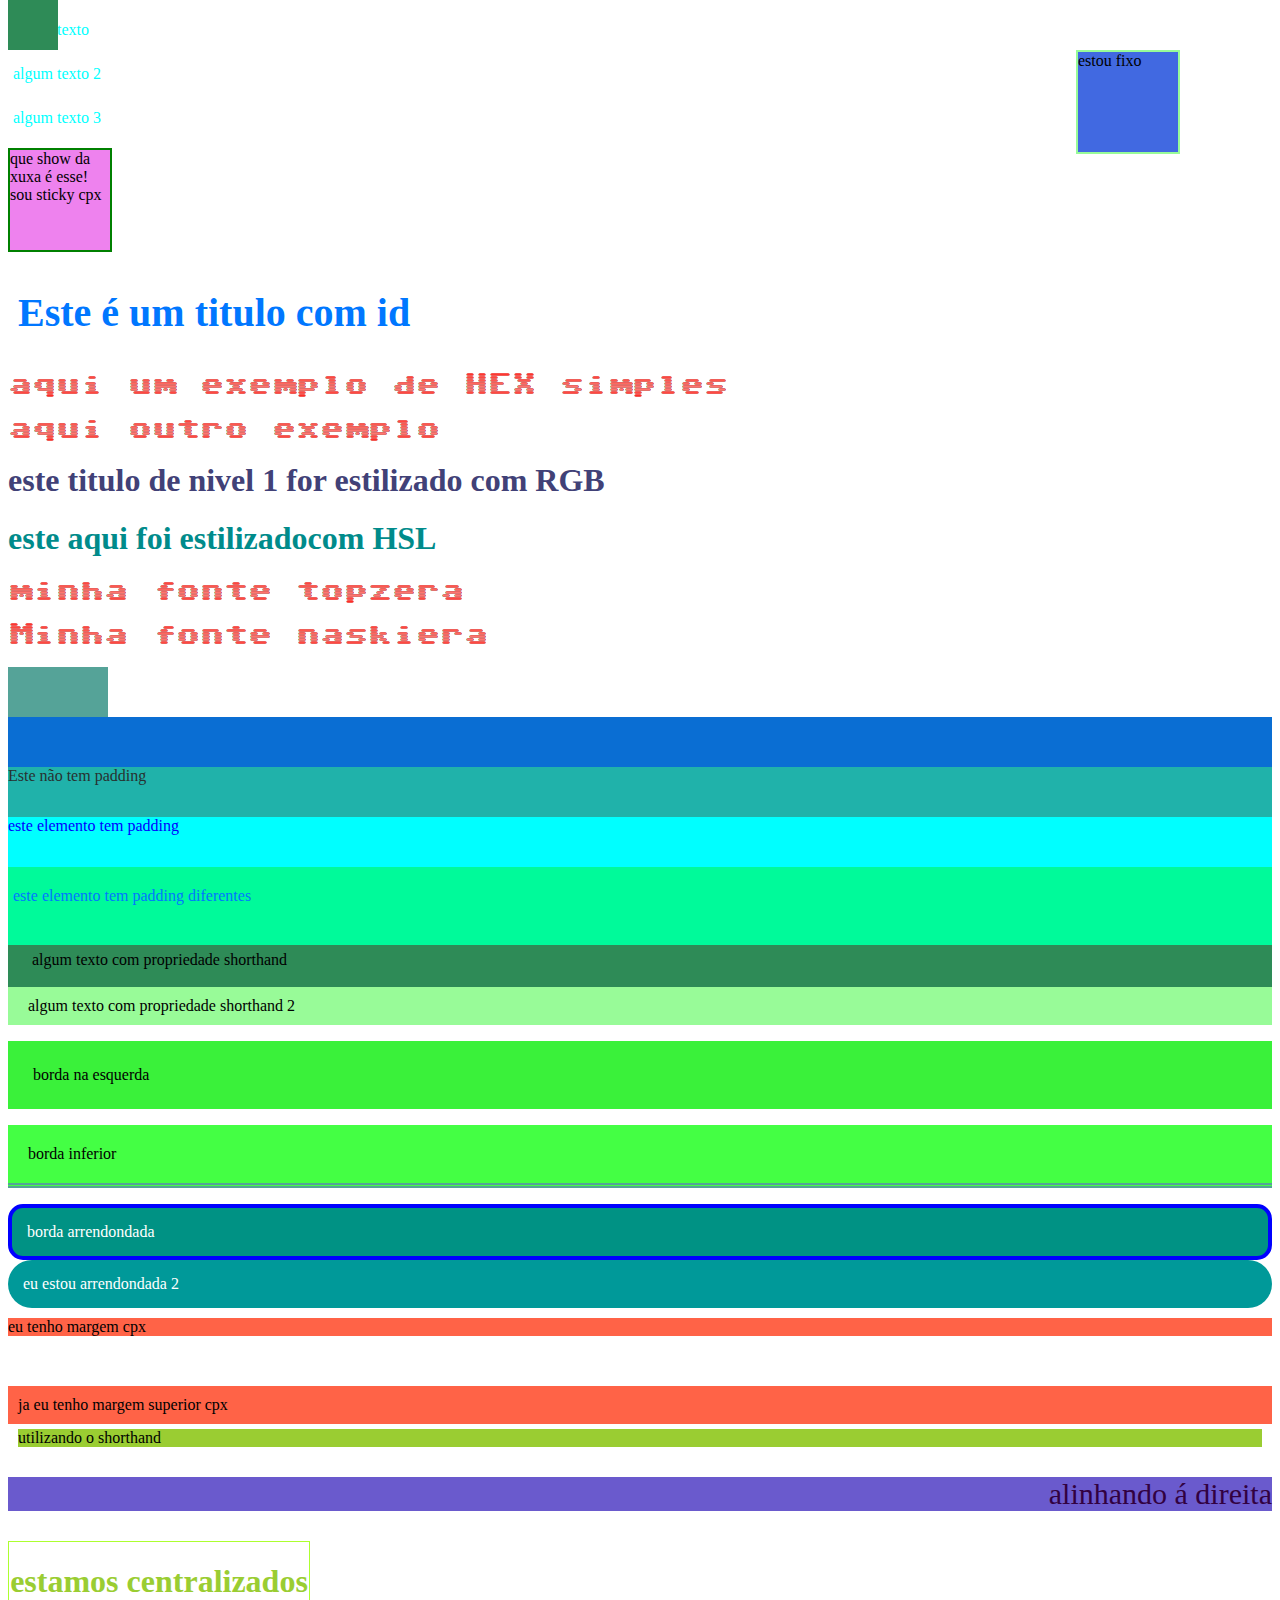
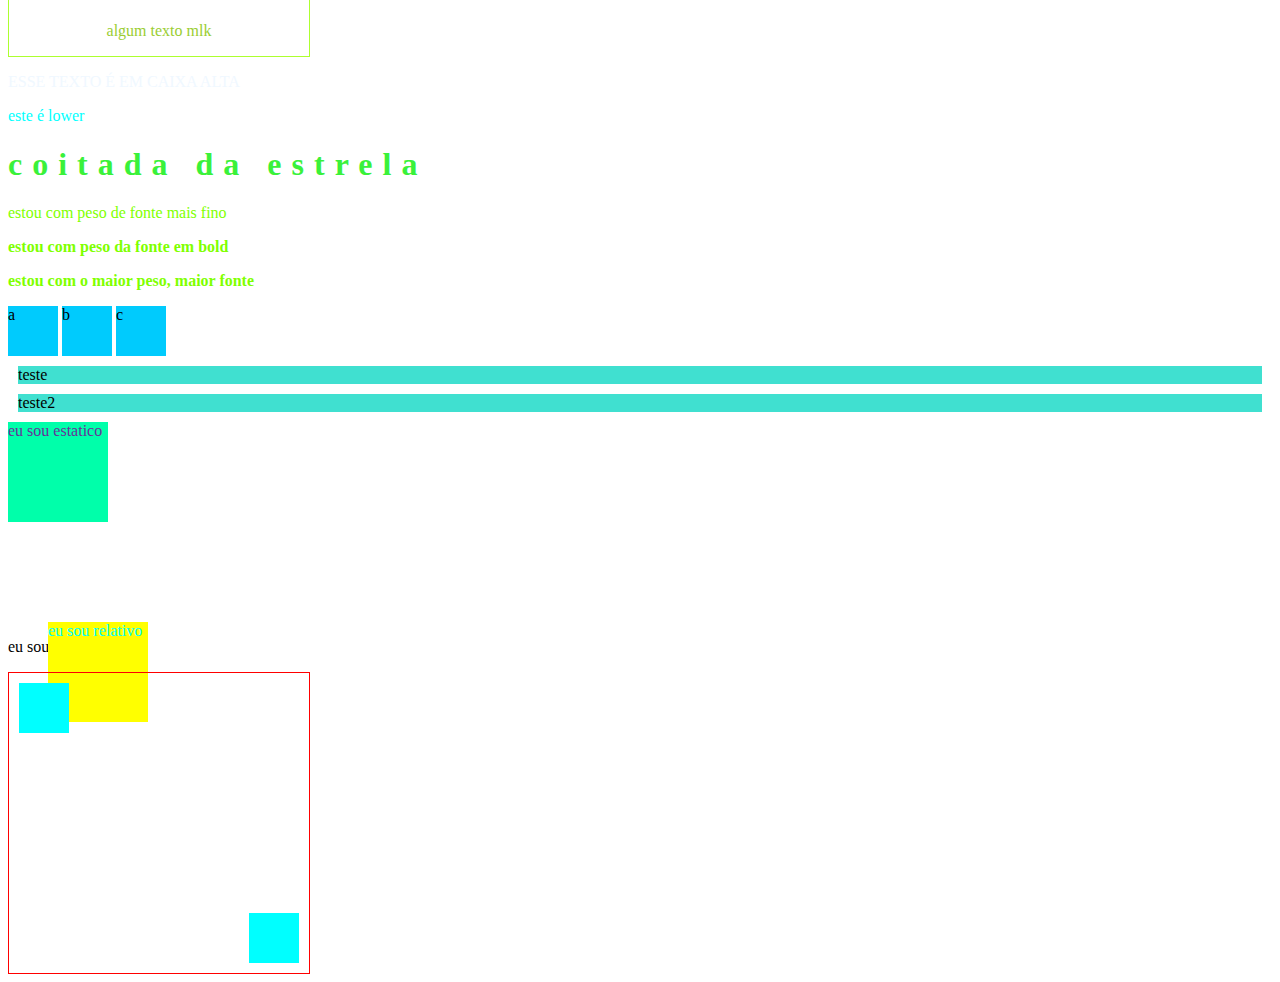
<file: complementadoCSS.html>
<!DOCTYPE html>
<html lang="en">
<head>
    <meta charset="UTF-8">
    <meta name="viewport" content="width=device-width, initial-scale=1.0">
    <title>Document</title>
    <link rel="stylesheet" href="complementandoCSS.css">
</head>
<body>
    <!--classes-->
    <p class="paragraph">algum texto </p>
    <p class="paragraph">algum texto 2</p>
    <p class="paragraph">algum texto 3</p>

    <!--sticky-->
    <div class="sticky">
        <span> que show da xuxa é esse! sou sticky cpx</span>
    </div>

    <!-- id -->
     <h1 id="exclusive-title">Este é um titulo com id</h1>

    <!-- HEX-->
    <h2 class="simple-hex">aqui um exemplo de HEX simples</h2>
    <h2 class="simple-hex-2">aqui outro exemplo</h2>
    
    <!--RGB-->
    <h1 class="rgb">este titulo de nivel 1 for estilizado com RGB</h1>

    <!--HSL-->
    <h1 class="hsl">este aqui foi estilizadocom HSL</h1>

    <h2>minha fonte topzera</h2>


    <h2>Minha fonte naskiera</h2>
<!--criando caixa com largura e altura-->
<div class="altura-largura"></div>
<div class="altura-largura2"></div>

<!--padding (preenchimento)-->
<div class="sem-padding"> Este não tem padding</div>
<div class="esse-tem-padding">este elemento tem padding</div>

<!-- padding individual-->
 <div class="padding-individual">este elemento tem padding diferentes</div>

 <!-- shorthand padding-->
  <div class="shorthand-padding">algum texto com propriedade shorthand</div>
  <div class="shorthand-padding2">algum texto com propriedade shorthand 2</div>

  <!--borda individual-->
  <p class="borda-esquerda">borda na esquerda</p>
  <p class="borda-inferior">borda inferior</p>

  <!--borda arrendondada-->
  <div class="borda-arredondada">borda arrendondada</div>
  <div class="borda-arredondada2"> eu estou arrendondada 2</div>

<!--margem-->
<div class="margem"> eu tenho margem cpx</div>
<div class="margem-superior"> ja eu tenho margem superior cpx</div>
<div class="margem-shorthand"> utilizando o shorthand</div>

<!-- alinhando de texto-->
 <p class="alinhando-texto"> alinhando á direita</p>
 <div class="container-centro">
    <h1>estamos centralizados</h1>
    <p>algum texto mlk</p>
</div>

<p class="upper"> esse texto é em caixa alta</p>
<p class="lower"> este é lower</p>

<h1 class="spacing">coitada da estrela</h1>

<p class="thin">estou com peso de fonte mais fino</p>
<p class="bold">estou com peso da fonte em bold</p>
<p class="bolder">estou com o maior peso, maior fonte</p>


<div class="inline-box">a</div>
<div class="inline-box">b</div>
<div class="inline-box">c</div>

<span class="block">teste</span>
<span class="block">teste2</span>

<div class="static">
    <span>eu sou estatico</span>
</div>

<div class="relativo">
    <span>eu sou relativo</span>
</div>
<p>eu sou relativo</p>

<div class="container-relativo-absolute">
    <div class="absolute1"></div>
    <div class="absolute2"></div>
</div>

<div class="fixo">
    <span>estou fixo</span>
</div>

<div class="relaive-container">
    <div class="absolute3"></div>
</div>
</body>
</html>
</file>
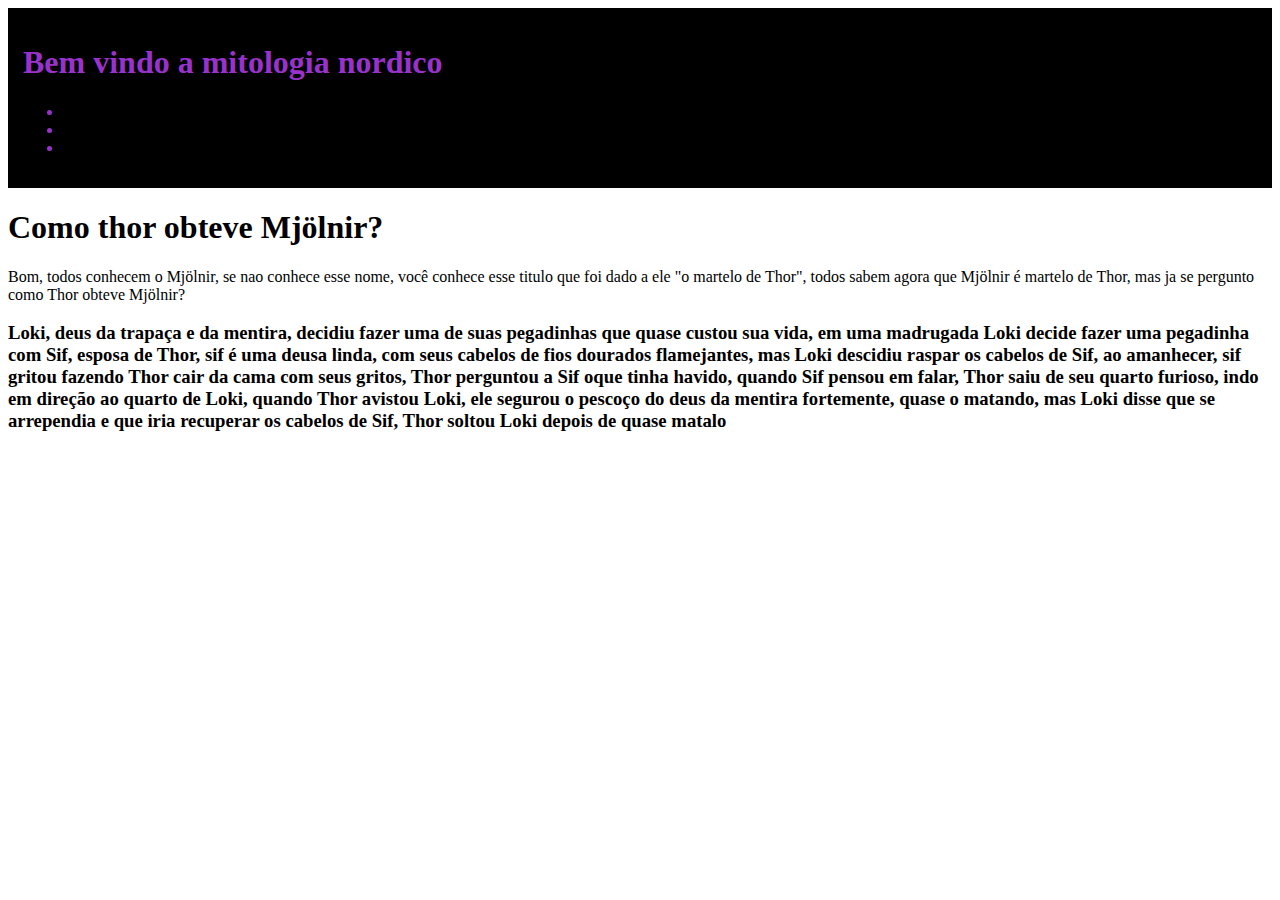
<file: EstruturaSemantiva.html>
<!DOCTYPE html>
<html lang="en">
<head>
    <meta charset="UTF-8">
    <meta name="viewport" content="width=device-width, initial-scale=1.0">
    <title>MitoloStory</title>
</head>
<body>
    
  <!--Cabeçalho-->
<header style="background-color: rgb(0, 0, 0); color:darkorchid; padding: 15px">
<h1>Bem vindo a mitologia nordico</h1>
<nay>
    <ul>
        <li><a href="#home"style="color: rgb(0, 0, 0);">Home</a></li>
        <li><a href="#about"style="color: rgb(0, 0, 0);">Sobre</a></li>
        <li><a href="#contact"style="color: rgb(0, 0, 0);">Contato</a></li>
    </ul>
</nay>
</header>
<header>
    <h1>Como thor obteve Mjölnir?</h1>
</header>
<!--Artigo-->
<article>
    <p>Bom, todos conhecem o Mjölnir, se nao conhece esse nome, você conhece esse titulo que foi dado a ele "o martelo de Thor", todos sabem agora que Mjölnir é martelo de Thor, mas ja se pergunto como Thor obteve Mjölnir?</p>

    <h3>Loki, deus da trapaça e da mentira, decidiu fazer uma de suas pegadinhas que quase custou sua vida, em uma madrugada Loki decide fazer uma pegadinha com Sif, esposa de Thor, sif é uma deusa linda, com seus cabelos de fios dourados flamejantes, mas Loki descidiu raspar os cabelos de Sif, ao amanhecer, sif gritou fazendo Thor cair da cama com seus gritos, Thor perguntou a Sif oque tinha havido, quando Sif pensou em falar, Thor saiu de seu quarto furioso, indo em direção ao quarto de Loki, quando Thor avistou Loki, ele segurou o pescoço do deus da mentira fortemente, quase o matando, mas Loki disse que se arrependia e que iria recuperar os cabelos de Sif, Thor soltou Loki depois de quase matalo </h3>
</article>
<!--Rodapé-->
<footer>
</footer>



</body>
</html>
</file>
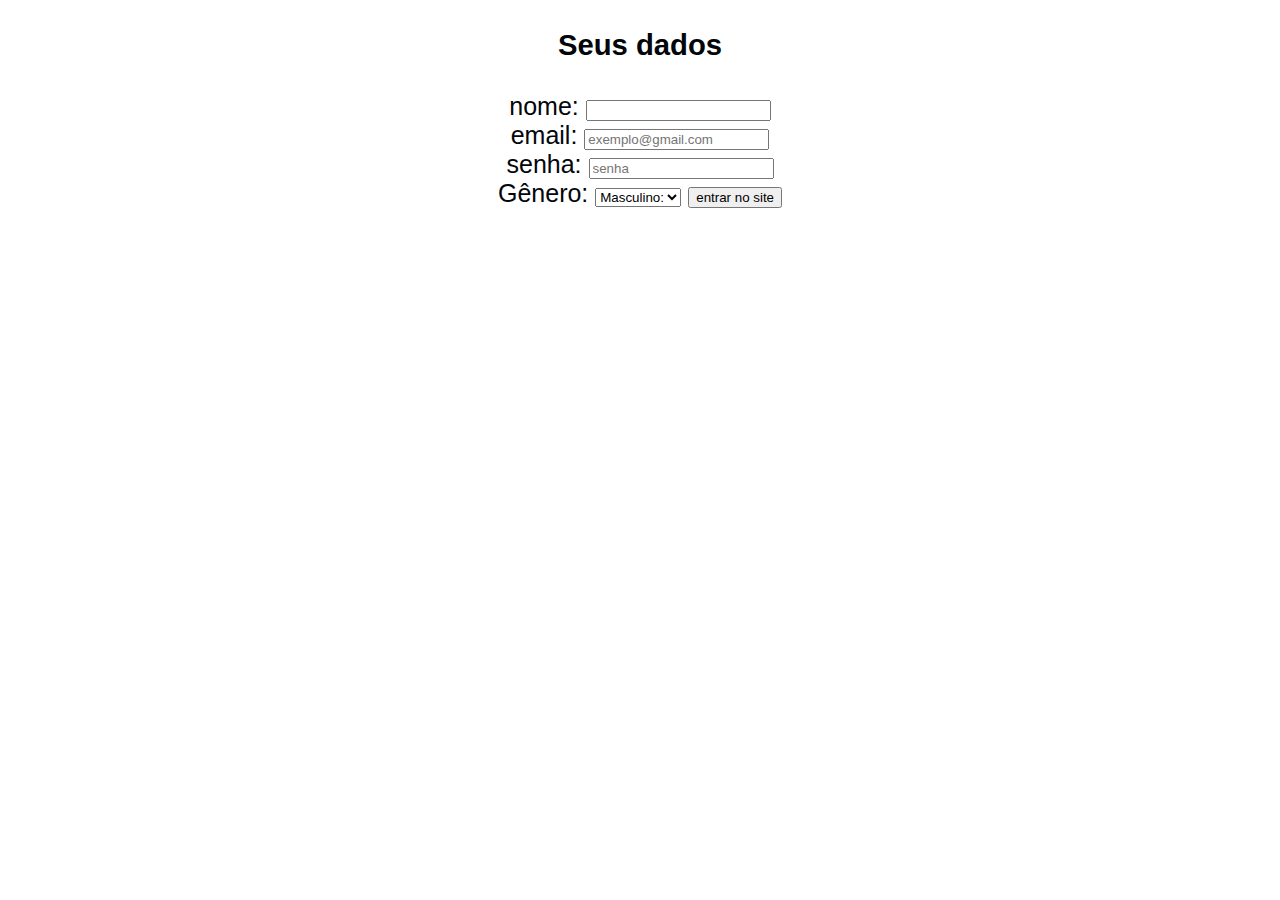
<file: formulario.html>
<!DOCTYPE html>
<html lang="en">
<head>
    <meta charset="UTF-8">
    <meta name="viewport" content="width=device-width, initial-scale=1.0">
    <title>Documento</title>
</head>
<body style="background-image: url(https://static.vecteezy.com/system/resources/previews/036/114/794/non_2x/ai-generated-fantasy-landscape-with-medieval-castle-on-the-rock-over-blue-sky-background-ai-generated-free-photo.jpg); color: rgb(2, 6, 10); font-size: 25px; font-family:Impact, Haettenschweiler, 'Arial Narrow Bold', sans-serif;">
<center>   
    <h3>Seus dados</h3>
<form action="/submit"method= "POST">
<label form="name">nome:</label>
<input type="text"id="name" name="name"><br>

<label form="name">email:</label>
<input type="email" id="email" name="email"
placeholder="exemplo@gmail.com"><br>

<label form="name">senha:</label>
<input type="password" id="senha" name="senha"
placeholder="senha"><br>

<label form="name">Gênero:</label>
<select id="genero" name="genero">
<option value="masculino">Masculino:</option>
<option value="feminino">Feminino:</option><br>
</select>

<button onclick="Window.location.href='EstruturasSematica.html';">entrar no site</button>

</center> 
</form>
</body>
</html>
</file>
<file: complementandoCSS.css>
@import url('https://fonts.googleapis.com/css2?family=Sixtyfour+Convergence&display=swap');

h2{
    font-family: "Sixtyfour Convergence", sans-serif;
  font-optical-sizing: auto;
  font-weight: 400;
  font-style: normal;
  font-variation-settings:
    "BLED" 0,
    "SCAN" 0,
    "XELA" 0,
    "YELA" 0;
}


body{
    background-image: url(https://wallpapers.com/images/hd/dark-blue-abstract-art-x8nyvxrb52v9nakd.jpg);
    background-size: cover;
}
/* classes */
.paragraph{
    
    color: aqua;
    padding: 5px;
}
/* ids */
#exclusive-title {
   
    color: rgb(0, 119, 255);
    padding: 10px;
    font-size: 40px;
}
/* HEX */
.simple-hex{
    color: #55a398;
    
}
.simple-hex-2{
    color: aqua;
    
}
/* RGB */
.rgb{
    color: rgb(65, 65, 119);
    
}
/* HSL */
.hsl{
    color: darkcyan;
    
}

.altura-largura{
    height:50px; /*altura*/
    width:100px;
    background-color: #55a398;
}

.altura-largura2{
    height: 50px;
    background-color: rgb(10, 110, 211);
}
/*padding*/
.sem-padding{
    height: 50px;
    background-color: lightseagreen;
    color: #273130;
}
.esse-tem-padding{
    height: 50px;
    background-color: aqua;
    color: blue;
}
.padding-individual{
    background-color: mediumspringgreen;
    color: rgb(0, 119, 255);
    padding-top: 20px; /* alternando padding no topo */
    padding-left: 5px; /* alternando padding na esquerda */
    padding-right: 10px; /* alternando padding na direita */
    padding-bottom: 40px; /* alternando padding abaixo */
}
/* shorthand Padding */
.shorthand-padding{
    background-color: seagreen;
    padding: 6px 12px 18px 24px; /* aplicando shorthand*/
}

.shorthand-padding2{
    background-color: palegreen;
    padding: 10px 20px;
}

.sem-border-box{
    background-color: blueviolet;
    color: #273130;
    width: 400px;
    padding: 50px;
}

.com-border-box{
    background-color: aqua;
    color: #55a398;
    width: 400px;
    padding: 50px;
    box-sizing: border-box;
}
.borda-esquerda{
    border-left: 3px;
    background-color: rgb(58, 241, 58);
    padding: 25px;
}

.borda-inferior{
    border-bottom: 5px double #55a398;
    background-color: rgb(68, 255, 68);
    padding: 20px;
}
.borda-arredondada{
    border: 4px solid blue;
    background-color: #009284;
    color: rgb(255, 255, 255);
    padding: 15px;
    border-radius: 15px; 
}
.borda-arredondada2{
    background-color: rgb(0, 153, 153);
    color: white;
    padding: 15px;
    border-radius: 25px;
}

.margem{
     margin-top: 10px;
     background-color: tomato;
     
}


.margem-superior{
    margin-top: 50px;
     background-color: tomato;
     padding: 10px;
}

.margem-shorthand{
    background-color: yellowgreen;
    margin: 5px 10px 20px;
}

.alinhando-texto{
    text-align: right;
    font-size: 30px;
    color: rgb(50, 1, 65);
    background-color: slateblue;
}

.container-centro{
    text-align: center;
    width: 300px;
    border: 1px double greenyellow;
    color: yellowgreen;
}

.underlinbe{
    text-decoration: line-through;
}

.upper{
    text-transform: uppercase;
    color: aliceblue;
}

.lower{
    text-transform: lowercase;
    color: aqua;
}

.spacing{
    letter-spacing: 10px;
    color: rgb(58, 241, 58);
}

.italico{
    font-style: italic;
}
.thin{
    font-weight: 100;
    color: chartreuse;
}

.bold{
    font-weight: 600;
    color: chartreuse;
}

.bolder{
    font-weight: 900;
    color: chartreuse;
}

.inline-box{
    width: 50px;
    height: 50px;
    background-color: rgb(0, 203, 253);
    display: inline-block;
}

.block{
    background-color: turquoise;
    display: block;
    margin: 10px;
}

.static{
    position: static;
    background-color: rgb(0, 255, 170);
    color: rebeccapurple;
    width: 100px;
    height: 100px;
    top: 1px;
    left: 40px;
}

.relativo{
    position: relative;
    background-color: yellow;
    color: aqua;
    width: 100px;
    height: 100px;
    top: 100px;
    left: 40px;
}
/* absoluto com relativo*/
.container-relativo-absolute{
    width: 300px;
    height: 300px;
    border: 1px solid rgb(255, 0, 0);
    position: relative;


}
.absolute1,
.absolute2{
    width: 50px;
    height: 50px;
    background-color: cyan;
    position: absolute;
}
.absolute1{
    top: 10px;
    left: 10px;
}
.absolute2{
    bottom: 10px;
    right: 10px;
}

.fixo{
    width: 100px;
    height: 100px;
    background-color: royalblue;
    border: 2px solid palegreen;
    position: fixed;
    top: 50px;
    right: 100px;
}

.sticky{
    width: 100px;
    height: 100px;
    background-color: violet;
    border: 2px double green;
    position:sticky;
    top: 10px;
}

/* índice Z */
.absolute3{
    width: 50px;
    height: 50px;
    background-color: seagreen;
    position: absolute;
}

.absolute3{
    top: 0;
    top: 0;
    z-index: 3;
}
</file>
